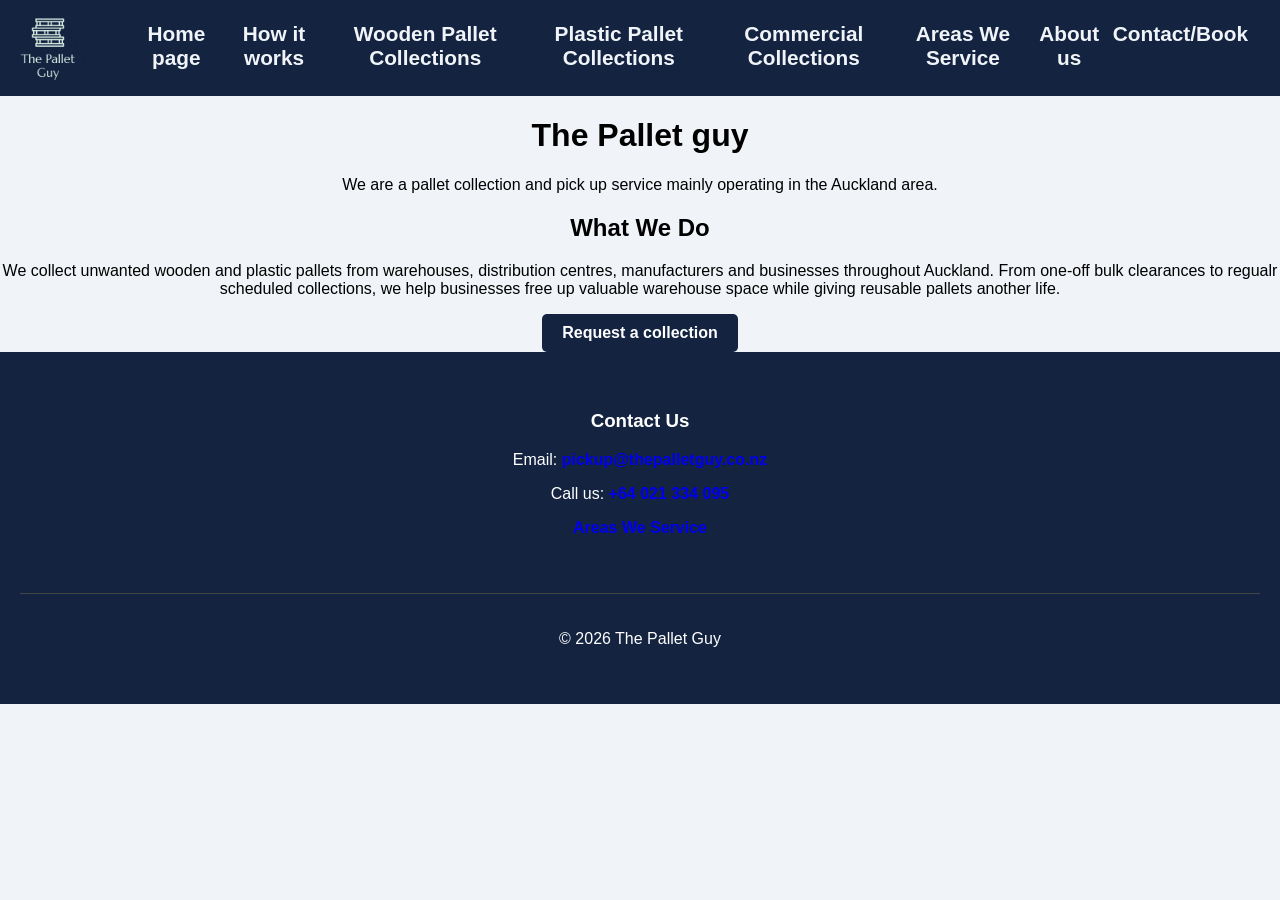
<file: index.html>
<html lang="en">
<head>
    <meta charset="UTF-8">
    <meta name="viewport" content="width=device-width, initial-scale=1.0">
    <title>Auckland Pallet Sales</title>
    <meta name="description" content="The Pallet Guy is an Auckland based pallet collection business that picks up wooden and plastic pallets recycling them and giving them a second life.">
    <!-- Link the CSS design sheet -->
    <link rel="stylesheet" href="style.css"> 
    <link rel="shortcut icon" type="image/x-icon" href="favicon.ico">
</head>
<body>
    <nav id="navbar">
      <img id="header-img" src="Logo.png">
      <ul>
        <li><a href="index.html">Home page</a></li>
        <li><a href="Pallet-Collection-Services.html">How it works</a></li>
        <li><a href="Wooden-Pallet-Collections.html">Wooden Pallet Collections</a></li>
        <li><a href="Plastic-Pallet-Collections.html">Plastic Pallet Collections</a></li>
        <li><a href="Commercial-Collections.html">Commercial Collections</a></li>
        <li><a href="Areas-We-Service.html">Areas We Service</a></li>
        <li><a href="About-Us.html">About us</a></li>
        <li><a href="Contact.html">Contact/Book</a></li>
      </ul>
    </nav>

    <h1>The Pallet guy</h1>

    <p>We are a pallet collection and pick up service mainly operating in the Auckland area.</p>

    <h2>What We Do</h2>

    <p>We collect unwanted wooden and plastic pallets from warehouses, distribution centres, manufacturers and businesses throughout Auckland. From one-off bulk clearances to regualr scheduled collections, we help businesses free up valuable warehouse space while giving reusable pallets another life.</p>

    <a href="Contact.html" class="button">Request a collection</a>

    <br>

    <script src="script.js"></script>
</body>
<footer>
    <div id="footer-container">
        <div id="footer-column">
            <h3>Contact Us</h3>
            <p>Email: <a href='mailto:pickup@thepalletguy.co.nz'>pickup@thepalletguy.co.nz</a></p>
            <p>Call us: <a href="tel:+6421334095">+64 021 334 095</a></p>
            <p><a href="Areas-We-Service.html">Areas We Service</a></p>
        </div>
    </div>
    <div id="footer-bottom">
        <p>© 2026 The Pallet Guy</p>
    </div>
</footer>
</html>
</file>
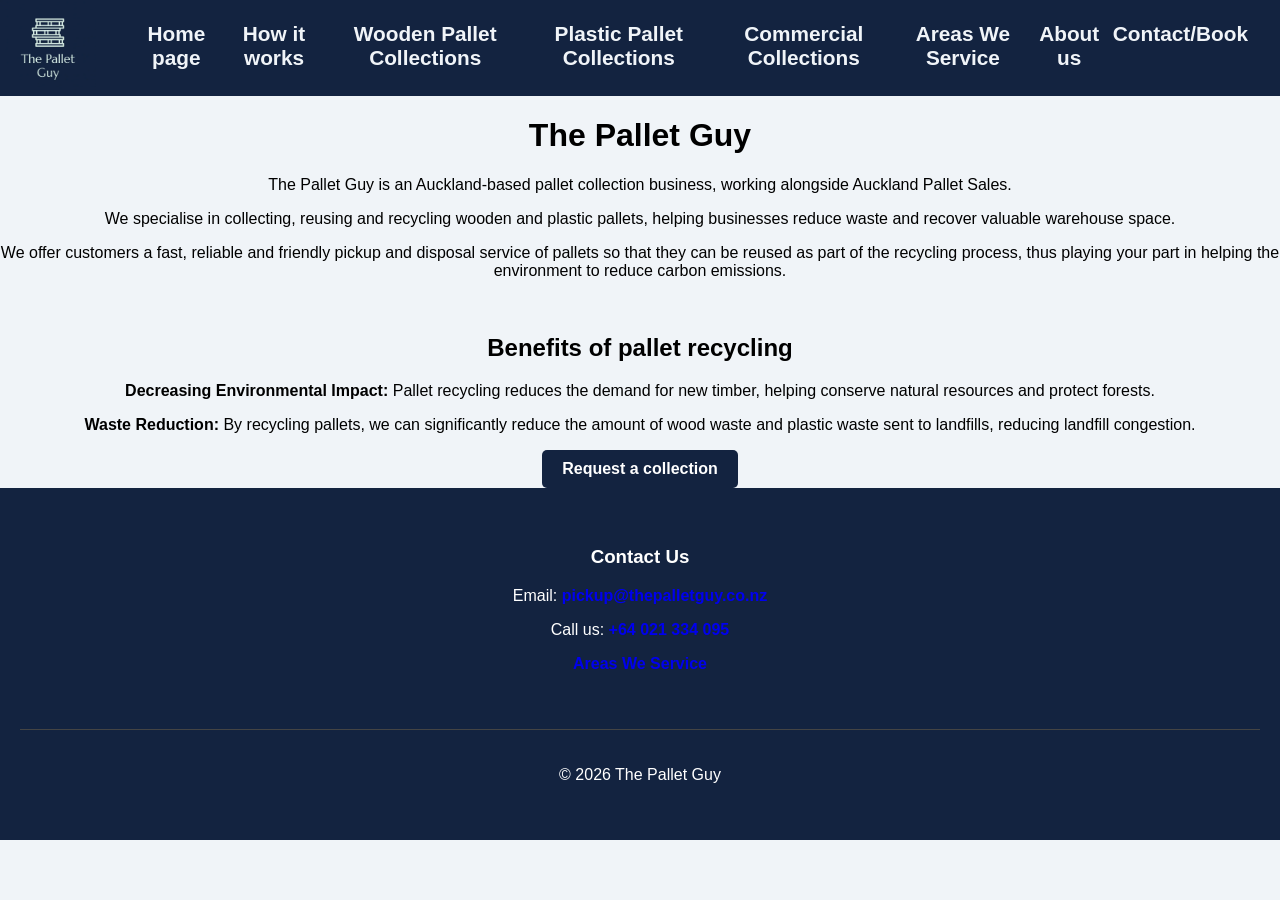
<file: About-Us.html>
<html lang="en">
<head>
    <meta charset="UTF-8">
    <meta name="viewport" content="width=device-width, initial-scale=1.0">
    <title>Auckland Pallet Sales</title>
    <meta name="description" content="The Pallet Guy is an Auckland based pallet collection business that picks up wooden and plastic pallets recycling them and giving them a second life.">
    <!-- Link the CSS design sheet -->
    <link rel="stylesheet" href="style.css"> 
    <link rel="shortcut icon" type="image/x-icon" href="favicon.ico">
</head>
<body>
    <nav id="navbar">
      <img id="header-img" src="Logo.png">
      <ul>
        <li><a href="index.html">Home page</a></li>
        <li><a href="Pallet-Collection-Services.html">How it works</a></li>
        <li><a href="Wooden-Pallet-Collections.html">Wooden Pallet Collections</a></li>
        <li><a href="Plastic-Pallet-Collections.html">Plastic Pallet Collections</a></li>
        <li><a href="Commercial-Collections.html">Commercial Collections</a></li>
        <li><a href="Areas-We-Service.html">Areas We Service</a></li>
        <li><a href="About-Us.html">About us</a></li>
        <li><a href="Contact.html">Contact/Book</a></li>
      </ul>
    </nav>

    <h1>The Pallet Guy</h1>
    <p>The Pallet Guy is an Auckland-based pallet collection business, working alongside Auckland Pallet Sales.</p>
    <p>We specialise in collecting, reusing and recycling wooden and plastic pallets, helping businesses reduce waste and recover valuable warehouse space.</p>
    <p> We offer customers a fast, reliable and friendly pickup and disposal service of pallets so that they can be reused as part of the recycling process, thus playing your part in helping the environment to reduce carbon emissions.</p>
    <br/>
    <h2>Benefits of pallet recycling</h2>
    <p><span id="bold">Decreasing Environmental Impact: </span>Pallet recycling reduces the demand for new timber, helping conserve natural resources and protect forests.</p>
    <p><span id="bold">Waste Reduction: </span>By recycling pallets, we can significantly reduce the amount of wood waste and plastic waste sent to landfills, reducing landfill congestion.</p>

    <a href="Contact.html" class="button">Request a collection</a>

    <script src="script.js"></script>
</body>
<footer>
    <div id="footer-container">
        <div id="footer-column">
            <h3>Contact Us</h3>
            <p>Email: <a href='mailto:pickup@thepalletguy.co.nz'>pickup@thepalletguy.co.nz</a></p>
            <p>Call us: <a href="tel:+6421334095">+64 021 334 095</a></p>
            <p><a href="Areas-We-Service.html">Areas We Service</a></p>
        </div>
    </div>
    <div id="footer-bottom">
        <p>© 2026 The Pallet Guy</p>
    </div>
</footer>
</html>
</file>
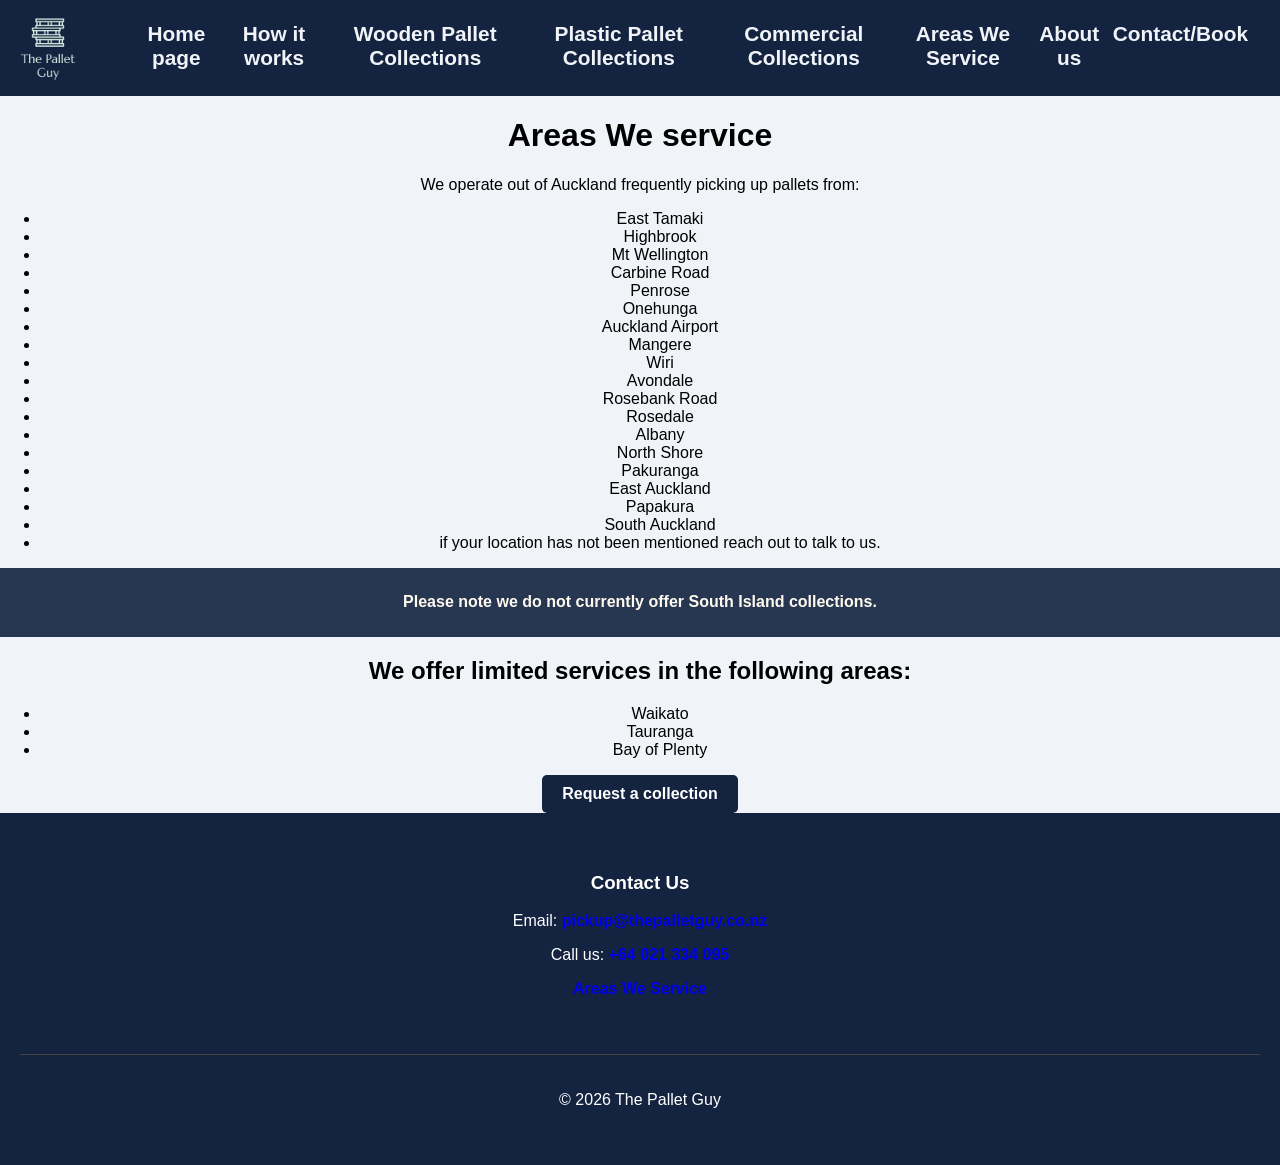
<file: Areas-We-Service.html>
<html lang="en">
<head>
    <meta charset="UTF-8">
    <meta name="viewport" content="width=device-width, initial-scale=1.0">
    <title>Auckland Pallet Sales</title>
    <meta name="description" content="The Pallet Guy is an Auckland based pallet collection business that picks up wooden and plastic pallets recycling them and giving them a second life.">
    <!-- Link the CSS design sheet -->
    <link rel="stylesheet" href="style.css"> 
    <link rel="shortcut icon" type="image/x-icon" href="favicon.ico">
</head>
<body>
    <nav id="navbar">
      <img id="header-img" src="Logo.png">
      <ul>
        <li><a href="index.html">Home page</a></li>
        <li><a href="Pallet-Collection-Services.html">How it works</a></li>
        <li><a href="Wooden-Pallet-Collections.html">Wooden Pallet Collections</a></li>
        <li><a href="Plastic-Pallet-Collections.html">Plastic Pallet Collections</a></li>
        <li><a href="Commercial-Collections.html">Commercial Collections</a></li>
        <li><a href="Areas-We-Service.html">Areas We Service</a></li>
        <li><a href="About-Us.html">About us</a></li>
        <li><a href="Contact.html">Contact/Book</a></li>
      </ul>
    </nav>

    <h1>Areas We service</h1>

    <p>We operate out of Auckland frequently picking up pallets from:</p>
    <ul>
        <li>East Tamaki</li>
        <li>Highbrook</li>
        <li>Mt Wellington</li>
        <li>Carbine Road</li>
        <li>Penrose</li>
        <li>Onehunga</li>
        <li>Auckland Airport</li>
        <li>Mangere</li>
        <li>Wiri</li>
        <li>Avondale</li>
        <li>Rosebank Road</li>
        <li>Rosedale</li>
        <li>Albany</li>
        <li>North Shore</li>
        <li>Pakuranga</li>
        <li>East Auckland</li>
        <li>Papakura</li>
        <li>South Auckland</li>
        <li>if your location has not been mentioned reach out to talk to us.</li>
    </ul>

    <p id="bold" class="banner">Please note we do not currently offer South Island collections.</p>

    <h2>We offer limited services in the following areas:</h2>
    <ul>
        <li>Waikato</li>
        <li>Tauranga</li>
        <li>Bay of Plenty</li>
    </ul>

    <a href="Contact.html" class="button">Request a collection</a>

    <script src="script.js"></script>
</body>
<footer>
    <div id="footer-container">
        <div id="footer-column">
            <h3>Contact Us</h3>
            <p>Email: <a href='mailto:pickup@thepalletguy.co.nz'>pickup@thepalletguy.co.nz</a></p>
            <p>Call us: <a href="tel:+6421334095">+64 021 334 095</a></p>
            <p><a href="Areas-We-Service.html">Areas We Service</a></p>
        </div>
    </div>
    <div id="footer-bottom">
        <p>© 2026 The Pallet Guy</p>
    </div>
</footer>
</html>
</file>
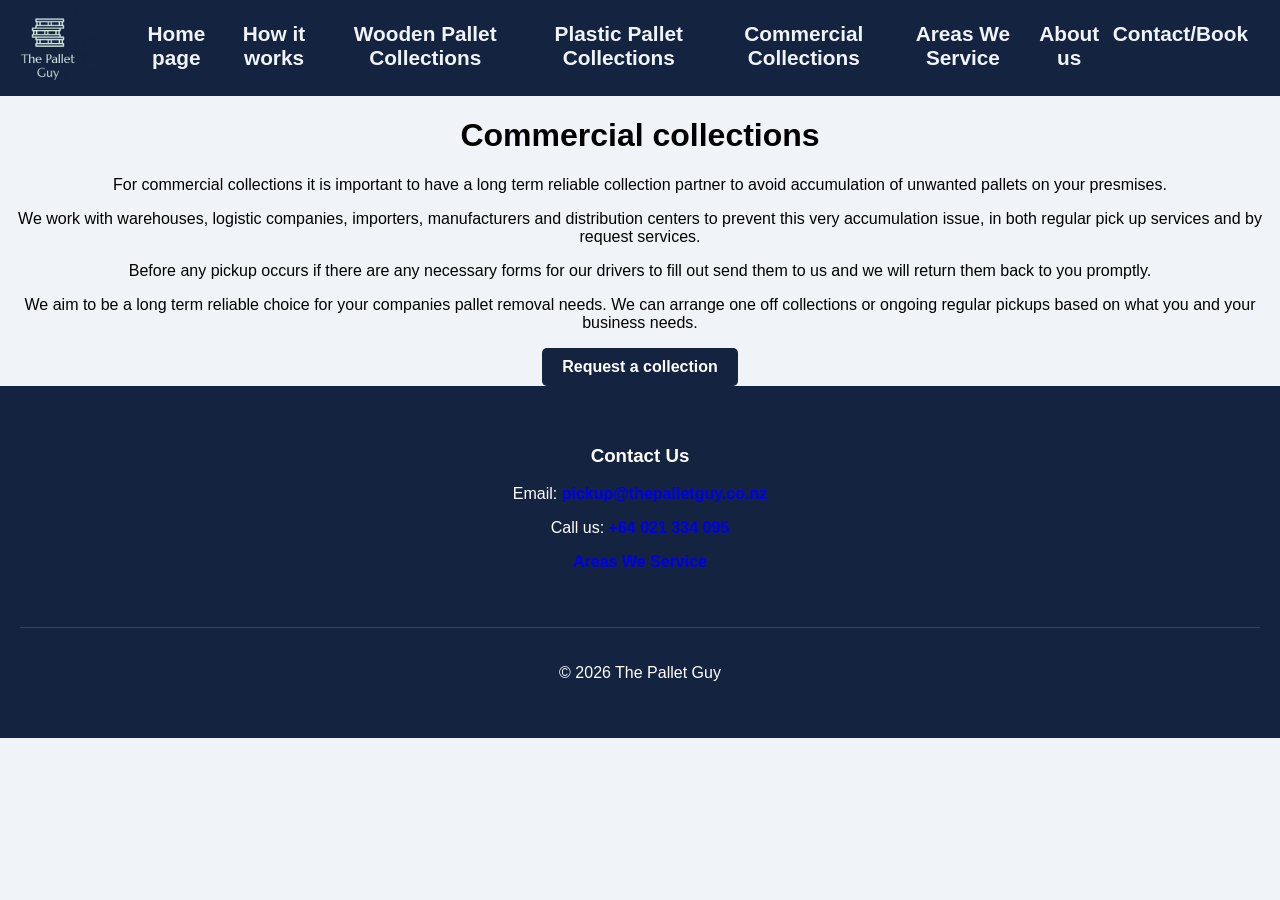
<file: Commercial-Collections.html>
<html lang="en">
<head>
    <meta charset="UTF-8">
    <meta name="viewport" content="width=device-width, initial-scale=1.0">
    <title>Auckland Pallet Sales</title>
    <meta name="description" content="The Pallet Guy is an Auckland based pallet collection business that picks up wooden and plastic pallets recycling them and giving them a second life.">
    <!-- Link the CSS design sheet -->
    <link rel="stylesheet" href="style.css"> 
    <link rel="shortcut icon" type="image/x-icon" href="favicon.ico">
</head>
<body>
    <nav id="navbar">
      <img id="header-img" src="Logo.png">
      <ul>
        <li><a href="index.html">Home page</a></li>
        <li><a href="Pallet-Collection-Services.html">How it works</a></li>
        <li><a href="Wooden-Pallet-Collections.html">Wooden Pallet Collections</a></li>
        <li><a href="Plastic-Pallet-Collections.html">Plastic Pallet Collections</a></li>
        <li><a href="Commercial-Collections.html">Commercial Collections</a></li>
        <li><a href="Areas-We-Service.html">Areas We Service</a></li>
        <li><a href="About-Us.html">About us</a></li>
        <li><a href="Contact.html">Contact/Book</a></li>
      </ul>
    </nav>

    <h1>Commercial collections</h1>
    <p>For commercial collections it is important to have a long term reliable collection partner to avoid accumulation of unwanted pallets on your presmises.</p>
    <p>We work with warehouses, logistic companies, importers, manufacturers and distribution centers to prevent this very accumulation issue, in both regular pick up services and by request services.</p>
    <p>Before any pickup occurs if there are any necessary forms for our drivers to fill out send them to us and we will return them back to you promptly.</p>
    <p>We aim to be a long term reliable choice for your companies pallet removal needs. We can arrange one off collections or ongoing regular pickups based on what you and your business needs.</p>
    
    <a href="Contact.html" class="button">Request a collection</a>

    <script src="script.js"></script>
</body>
<footer>
    <div id="footer-container">
        <div id="footer-column">
            <h3>Contact Us</h3>
            <p>Email: <a href='mailto:pickup@thepalletguy.co.nz'>pickup@thepalletguy.co.nz</a></p>
            <p>Call us: <a href="tel:+6421334095">+64 021 334 095</a></p>
            <p><a href="Areas-We-Service.html">Areas We Service</a></p>
        </div>
    </div>
    <div id="footer-bottom">
        <p>© 2026 The Pallet Guy</p>
    </div>
</footer>
</html>
</file>
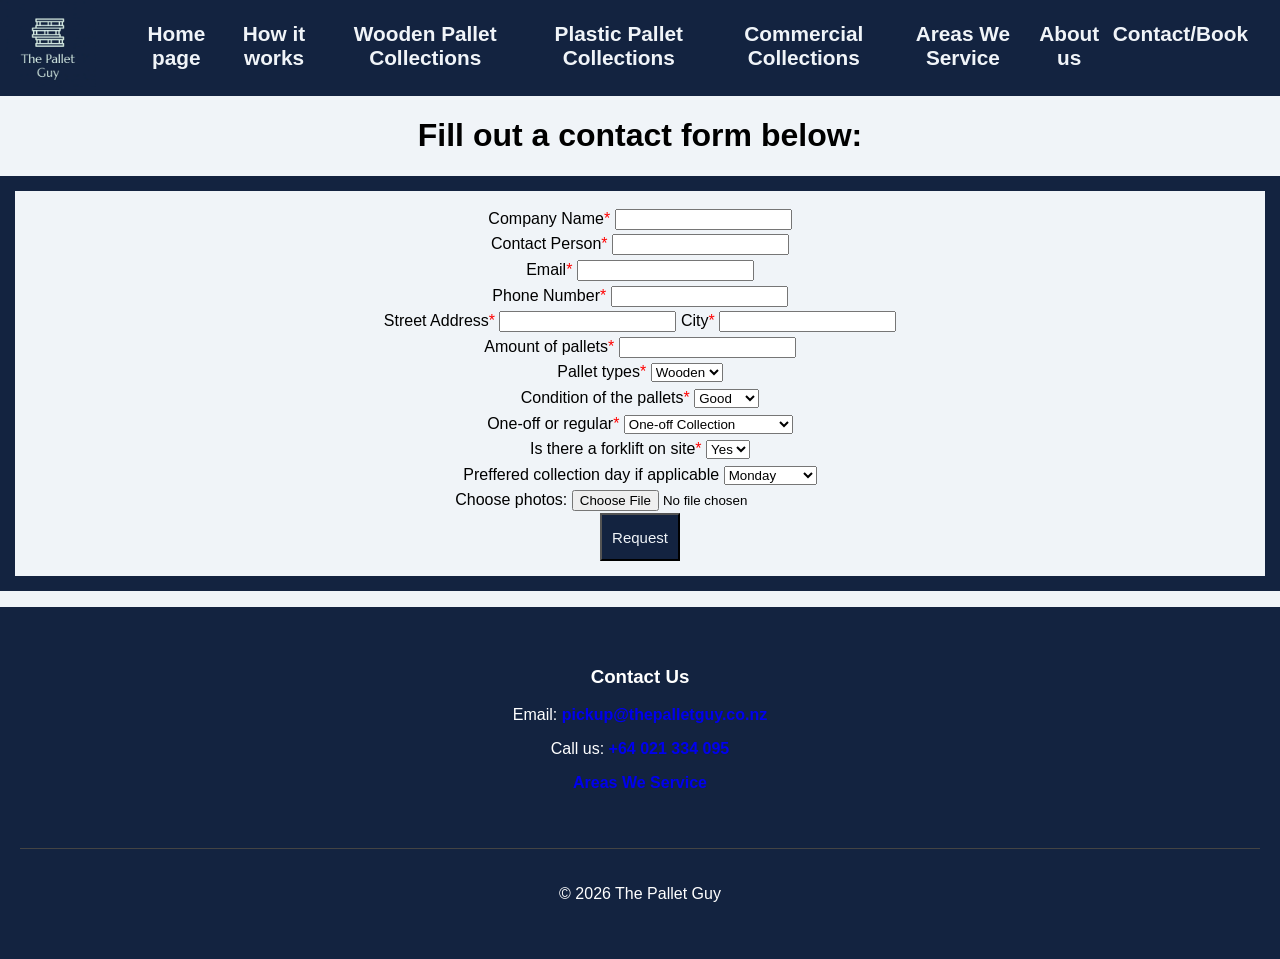
<file: Contact.html>
<html lang="en">
<head>
    <meta charset="UTF-8">
    <meta name="viewport" content="width=device-width, initial-scale=1.0">
    <title>Auckland Pallet Sales</title>
    <meta name="description" content="The Pallet Guy is an Auckland based pallet collection business that picks up wooden and plastic pallets recycling them and giving them a second life.">
    <!-- Link the CSS design sheet -->
    <link rel="stylesheet" href="style.css"> 
    <link rel="shortcut icon" type="image/x-icon" href="favicon.ico">
</head>
<body>
    <nav id="navbar">
      <img id="header-img" src="Logo.png">
      <ul>
        <li><a href="index.html">Home page</a></li>
        <li><a href="Pallet-Collection-Services.html">How it works</a></li>
        <li><a href="Wooden-Pallet-Collections.html">Wooden Pallet Collections</a></li>
        <li><a href="Plastic-Pallet-Collections.html">Plastic Pallet Collections</a></li>
        <li><a href="Commercial-Collections.html">Commercial Collections</a></li>
        <li><a href="Areas-We-Service.html">Areas We Service</a></li>
        <li><a href="About-Us.html">About us</a></li>
        <li><a href="Contact.html">Contact/Book</a></li>
      </ul>
    </nav>

    <h1>Fill out a contact form below:</h1>

    <form id="request" action="https://api.web3forms.com/submit" method="POST">
        <input type="hidden" name="access_key" value="7cbbb0e0-6e16-461c-8761-504bc1d5c0fe">
        <div>
            <label for="company">Company Name</label><p id='red'>*</p>
            <input id="company" type="text" name="company" />
        </div>
        <div>
            <label for="contact-name">Contact Person</label><p id='red'>*</p>
            <input id="contact-name" type="text" name="contact-name" required/>
        </div>
        <div>
            <label for="email">Email</label><p id='red'>*</p>
            <input id="email" type="email" name="email" required/>
        </div>
        <div>
            <label for="number">Phone Number</label><p id='red'>*</p>
            <input id="number" type="tel" name="number" required/>
        </div>
        <div>
            <label for="street">Street Address</label><p id='red'>*</p>
            <input type="text" id="street" name="street" autocomplete="street-address" required>
            <label for="city">City</label><p id='red'>*</p>
            <input type="text" id="city" name="city" autocomplete="address-level2" required>
        </div>
        <div>
            <label for="quantity">Amount of pallets</label><p id='red'>*</p>
            <input id="quantity" type="number" name="quantity" required>
        </div>
        <div>
            <label for="type">Pallet types</label><p id='red'>*</p>
            <select name="type" id="type" required>
                <option value="wood">Wooden</option>
                <option value="plastic">Plastic</option>
                <option value="mixed">Mixed</option>
            </select>
        </div>
        <div>
            <label for="condition">Condition of the pallets</label><p id='red'>*</p>
            <select name="condition" id="condition" required>
                <option value="good">Good</option>
                <option value="Fair">Fair</option>
                <option value="mixed">Mixed</option>
                <option value="broken">Broken</option>
            </select>
        </div>
        <div>
            <label for="frequency">One-off or regular</label><p id='red'>*</p>
            <select name="frequency" id="frequency" required>
                <option value="oneTime">One-off Collection</option>
                <option value="regular">Regular ongoing pickups</option>
            </select>
        </div>
        <div>
            <label for="forklift">Is there a forklift on site</label><p id='red'>*</p>
            <select name="forklift" id="forklift" required>
                <option value="yes">Yes</option>
                <option value="no">No</option>
            </select>
        </div>
        <div>
            <label for="date">Preffered collection day if applicable</label>
            <select id="weekday" name="weekday">
                <option value="monday">Monday</option>
                <option value="tuesday">Tuesday</option>
                <option value="wednesday">Wednesday</option>
                <option value="thurday">Thursday</option>
                <option value="friday">Friday</option>
                <option value="saturday">Saturday</option>
                <option value="sunday">Sunday</option>
            </select>
        </div>
        <div>
            <label for="photo-upload">Choose photos:</label>
            <input type="file" id="photo-upload" name="photo" accept="image/*"/>
        </div>
        <div>
            <button type="submit" id="button">Request</button>
        </div>
    </form>
    
    <script src="script.js">
                
const company = document.getElementById("company");
const Btn = document.querySelector("#button");
const message = "Congratulations! Your form has been submitted. We will get back to you as soon as possible.";
const contact = document.getElementById("contact-name");
const Email = document.getElementById("email");
const number = document.getElementById("number");
const street = document.getElementById("street");
const quantity = document.getElementById("quantity");
const form = document.getElementById('request');

Btn.addEventListener("click", () => {
    if (company.value === null || company.value === "") {
        alert("Please enter your companys name.");
        return;
    }else if (contact.value === null || contact.value === "") {
        alert("Please enter your contacts name.");
        return;
    }else if (Email.value === null || Email.value === "") {
        alert("Please enter your contact email.");
        return;
    }else if (number.value === null || number.value === "") {
        alert("Please enter your contact phone number.");
        return;
    }else if (street.value === null || street.value === "") {
        alert("Please enter your street address.");
        return;
    }else if (quantity.value === null || quantity.value === "" || quantity.value===null || quantity.value<=0) {
        alert("Please enter the amount of pallets for pickup.");
        return;
    }else {
        form.submit();
        alert("Thank you for your submission, " + orderName.value + ". We will get back to you as soon as possible.");
        return;
    }
}
)
    </script>

</body>
<footer>
    <div id="footer-container">
        <div id="footer-column">
            <h3>Contact Us</h3>
            <p>Email: <a href='mailto:pickup@thepalletguy.co.nz'>pickup@thepalletguy.co.nz</a></p>
            <p>Call us: <a href="tel:+6421334095">+64 021 334 095</a></p>
            <p><a href="Areas-We-Service.html">Areas We Service</a></p>
        </div>
    </div>
    <div id="footer-bottom">
        <p>© 2026 The Pallet Guy</p>
    </div>
</footer>
</html>
</file>
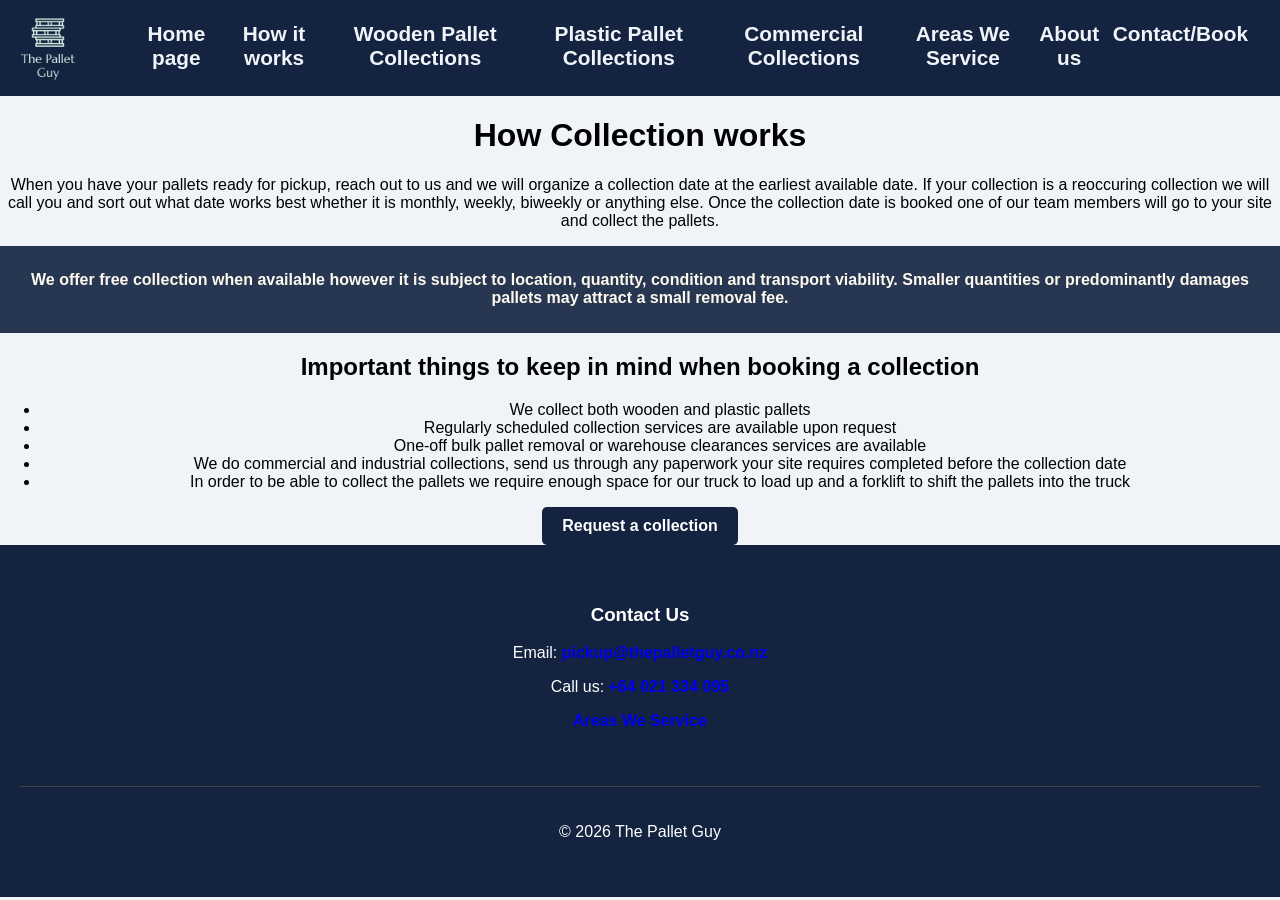
<file: Pallet-Collection-Services.html>
<html lang="en">
<head>
    <meta charset="UTF-8">
    <meta name="viewport" content="width=device-width, initial-scale=1.0">
    <title>Auckland Pallet Sales</title>
    <meta name="description" content="The Pallet Guy is an Auckland based pallet collection business that picks up wooden and plastic pallets recycling them and giving them a second life.">
    <!-- Link the CSS design sheet -->
    <link rel="stylesheet" href="style.css"> 
    <link rel="shortcut icon" type="image/x-icon" href="favicon.ico">
</head>
<body>
    <nav id="navbar">
      <img id="header-img" src="Logo.png">
      <ul>
        <li><a href="index.html">Home page</a></li>
        <li><a href="Pallet-Collection-Services.html">How it works</a></li>
        <li><a href="Wooden-Pallet-Collections.html">Wooden Pallet Collections</a></li>
        <li><a href="Plastic-Pallet-Collections.html">Plastic Pallet Collections</a></li>
        <li><a href="Commercial-Collections.html">Commercial Collections</a></li>
        <li><a href="Areas-We-Service.html">Areas We Service</a></li>
        <li><a href="About-Us.html">About us</a></li>
        <li><a href="Contact.html">Contact/Book</a></li>
      </ul>
    </nav>

    <h1>How Collection works</h1>
    
    <p>When you have your pallets ready for pickup, reach out to us and we will organize a collection date at the earliest available date. If your collection is a reoccuring collection we will call you and sort out what date works best whether it is monthly, weekly, biweekly or anything else. Once the collection date is booked one of our team members will go to your site and collect the pallets.</p>
    <p id="bold" class="banner">We offer free collection when available however it is subject to location, quantity, condition and transport viability. Smaller quantities or predominantly damages pallets may attract a small removal fee.</p>
    
    <h2>Important things to keep in mind when booking a collection</h2>
    <ul>
        <li>We collect both wooden and plastic pallets</li>
        <li>Regularly scheduled collection services are available upon request</li>
        <li>One-off bulk pallet removal or warehouse clearances services are available</li>
        <li>We do commercial and industrial collections, send us through any paperwork your site requires completed before the collection date</li>
        <li>In order to be able to collect the pallets we require enough space for our truck to load up and a forklift to shift the pallets into the truck</li>
    </ul>

    <a href="Contact.html" class="button">Request a collection</a>
    
    <script src="script.js"></script>
</body>
<footer>
    <div id="footer-container">
        <div id="footer-column">
            <h3>Contact Us</h3>
            <p>Email: <a href='mailto:pickup@thepalletguy.co.nz'>pickup@thepalletguy.co.nz</a></p>
            <p>Call us: <a href="tel:+6421334095">+64 021 334 095</a></p>
            <p><a href="Areas-We-Service.html">Areas We Service</a></p>
        </div>
    </div>
    <div id="footer-bottom">
        <p>© 2026 The Pallet Guy</p>
    </div>
</footer>
</html>
</file>
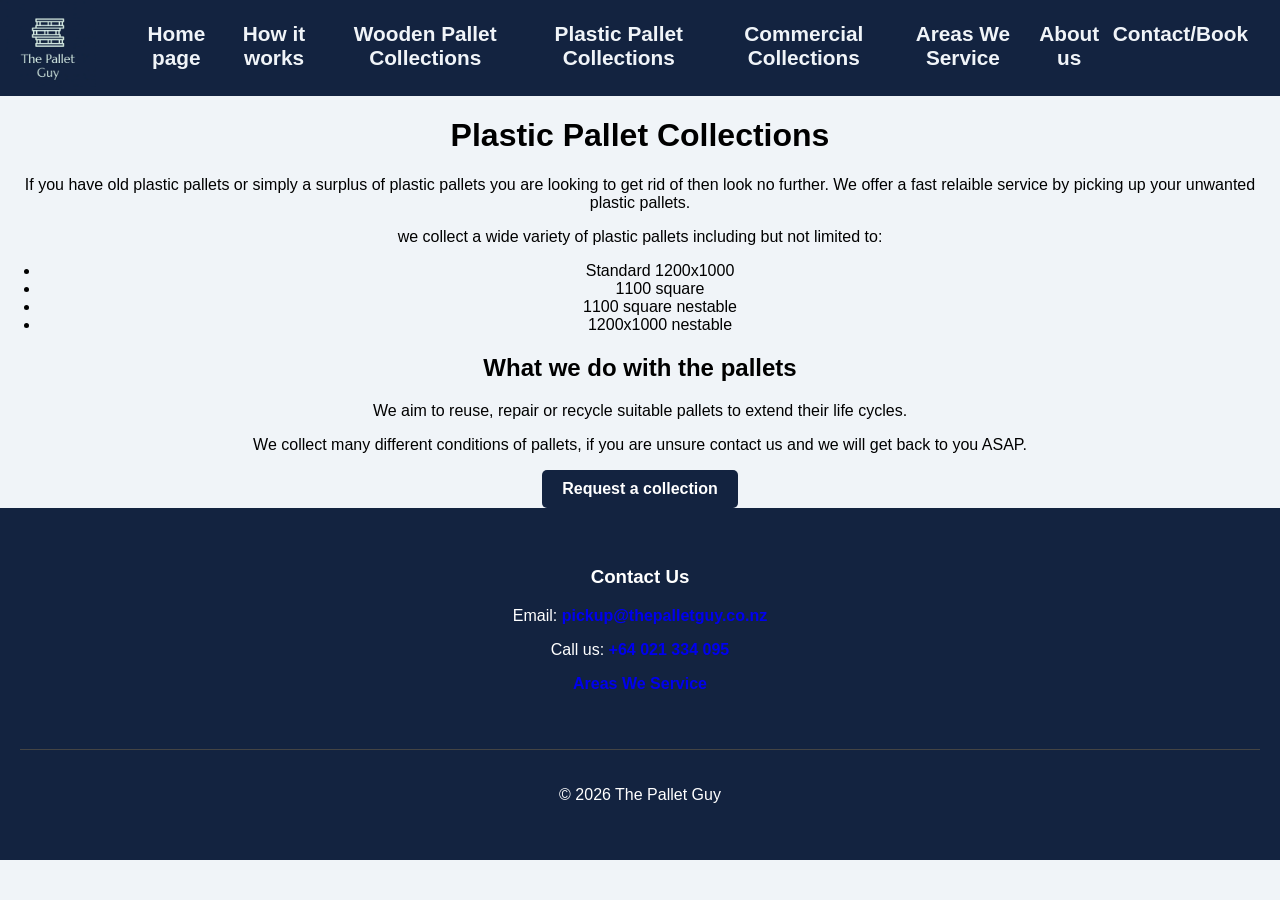
<file: Plastic-Pallet-Collections.html>
<html lang="en">
<head>
    <meta charset="UTF-8">
    <meta name="viewport" content="width=device-width, initial-scale=1.0">
    <title>Auckland Pallet Sales</title>
    <meta name="description" content="The Pallet Guy is an Auckland based pallet collection business that picks up wooden and plastic pallets recycling them and giving them a second life.">
    <!-- Link the CSS design sheet -->
    <link rel="stylesheet" href="style.css"> 
    <link rel="shortcut icon" type="image/x-icon" href="favicon.ico">
</head>
<body>
    <nav id="navbar">
      <img id="header-img" src="Logo.png">
      <ul>
        <li><a href="index.html">Home page</a></li>
        <li><a href="Pallet-Collection-Services.html">How it works</a></li>
        <li><a href="Wooden-Pallet-Collections.html">Wooden Pallet Collections</a></li>
        <li><a href="Plastic-Pallet-Collections.html">Plastic Pallet Collections</a></li>
        <li><a href="Commercial-Collections.html">Commercial Collections</a></li>
        <li><a href="Areas-We-Service.html">Areas We Service</a></li>
        <li><a href="About-Us.html">About us</a></li>
        <li><a href="Contact.html">Contact/Book</a></li>
      </ul>
    </nav>

    <h1>Plastic Pallet Collections</h1>

    <p>If you have old plastic pallets or simply a surplus of plastic pallets you are looking to get rid of then look no further. We offer a fast relaible service by picking up your unwanted plastic pallets.</p>
    <p>we collect a wide variety of plastic pallets including but not limited to:</p>
    <ul>
        <li>Standard 1200x1000</li>
        <li>1100 square</li>
        <li>1100 square nestable</li>
        <li>1200x1000 nestable</li>
    </ul>

    <h2>What we do with the pallets</h2>
    <p>We aim to reuse, repair or recycle suitable pallets to extend their life cycles.</p>
    
    <p>We collect many different conditions of pallets, if you are unsure contact us and we will get back to you ASAP.</p>

    <!--Add photos of collections of plastic pallets in a carosell-->

    <a href="Contact.html" class="button">Request a collection</a>
    
    <script src="script.js"></script>
</body>
<footer>
    <div id="footer-container">
        <div id="footer-column">
            <h3>Contact Us</h3>
            <p>Email: <a href='mailto:pickup@thepalletguy.co.nz'>pickup@thepalletguy.co.nz</a></p>
            <p>Call us: <a href="tel:+6421334095">+64 021 334 095</a></p>
            <p><a href="Areas-We-Service.html">Areas We Service</a></p>
        </div>
    </div>
    <div id="footer-bottom">
        <p>© 2026 The Pallet Guy</p>
    </div>
</footer>
</html>
</file>
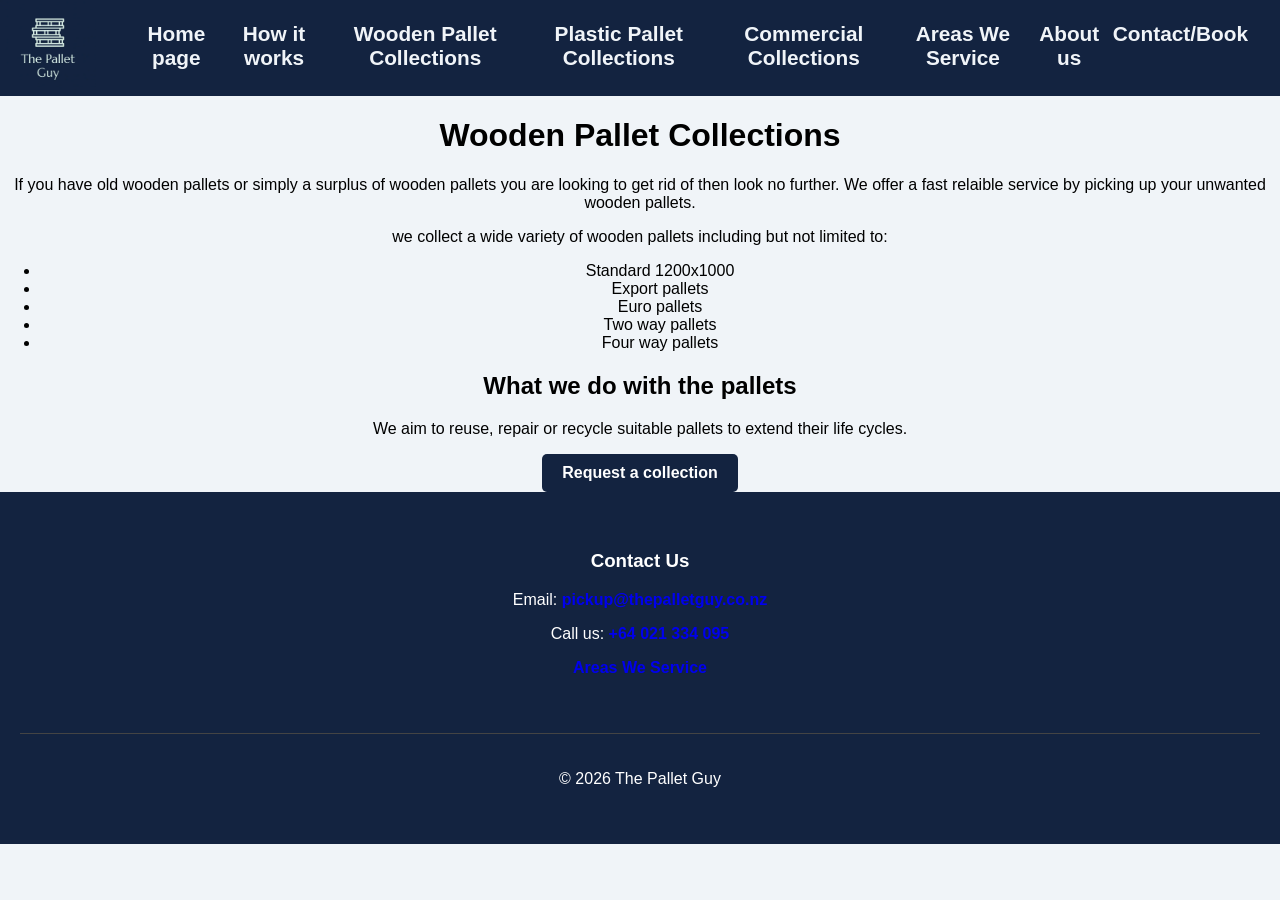
<file: Wooden-Pallet-Collections.html>
<html lang="en">
<head>
    <meta charset="UTF-8">
    <meta name="viewport" content="width=device-width, initial-scale=1.0">
    <title>Auckland Pallet Sales</title>
    <meta name="description" content="The Pallet Guy is an Auckland based pallet collection business that picks up wooden and plastic pallets recycling them and giving them a second life.">
    <!-- Link the CSS design sheet -->
    <link rel="stylesheet" href="style.css"> 
    <link rel="shortcut icon" type="image/x-icon" href="favicon.ico">
</head>
<body>
    <nav id="navbar">
      <img id="header-img" src="Logo.png">
      <ul>
        <li><a href="index.html">Home page</a></li>
        <li><a href="Pallet-Collection-Services.html">How it works</a></li>
        <li><a href="Wooden-Pallet-Collections.html">Wooden Pallet Collections</a></li>
        <li><a href="Plastic-Pallet-Collections.html">Plastic Pallet Collections</a></li>
        <li><a href="Commercial-Collections.html">Commercial Collections</a></li>
        <li><a href="Areas-We-Service.html">Areas We Service</a></li>
        <li><a href="About-Us.html">About us</a></li>
        <li><a href="Contact.html">Contact/Book</a></li>
      </ul>
    </nav>

    <h1>Wooden Pallet Collections</h1>

    <p>If you have old wooden pallets or simply a surplus of wooden pallets you are looking to get rid of then look no further. We offer a fast relaible service by picking up your unwanted wooden pallets.</p>
    <p>we collect a wide variety of wooden pallets including but not limited to:</p>
    <ul>
        <li>Standard 1200x1000</li>
        <li>Export pallets</li>
        <li>Euro pallets</li>
        <li>Two way pallets</li>
        <li>Four way pallets</li>
    </ul>

    <h2>What we do with the pallets</h2>
    <p>We aim to reuse, repair or recycle suitable pallets to extend their life cycles.</p>
    
    <!--Add photos of collections of wooden pallets in a carosell-->

    <a href="Contact.html" class="button">Request a collection</a>

    <script src="script.js"></script>
</body>
<footer>
    <div id="footer-container">
        <div id="footer-column">
            <h3>Contact Us</h3>
            <p>Email: <a href='mailto:pickup@thepalletguy.co.nz'>pickup@thepalletguy.co.nz</a></p>
            <p>Call us: <a href="tel:+6421334095">+64 021 334 095</a></p>
            <p><a href="Areas-We-Service.html">Areas We Service</a></p>
        </div>
    </div>
    <div id="footer-bottom">
        <p>© 2026 The Pallet Guy</p>
    </div>
</footer>
</html>
</file>
<file: style.css>
body {
    background-color: #f0f4f8;
    font-family: Arial, sans-serif;
    text-align: center;
    padding-top: 0px;
    margin: 0;
}

#bold{
    font-weight: bold;
}

.banner{
    background-color: rgba(19, 35, 64,0.9);
    padding: 2%;
    color: floralwhite;
}

#header-img{
  display:inline-block;
  justify-content:left;
  text-align:left;
  width:6rem;
  height:6rem;
}

#navbar ul {
  display: flex;
  list-style-type: none;
  gap: 0.7rem;
  width: 90%;
  justify-content: space-between;
  box-sizing: border-box;
  padding-top: 0.1rem;
}

#navbar{
  overflow-x:hidden;
  gap: 0rem;
  z-index:1;
  top:0px;
  min-width:auto;
  max-width: 100%;
  text-align: center;
  background-color:rgb(19, 35, 64);
  font-family:'Franklin Gothic Medium', 'Arial Narrow', Arial, sans-serif;
  color: #f0f4f8;
  display: flex;
  font-size: 1.3rem;
  box-sizing: border-box;
  text-decoration: none;
  a:visited {
    color:#f0f4f8;
    text-decoration: none;
    }
  a:link {
      color:#f0f4f8;
    text-decoration: none;
  }
}

a:link{
    font-weight: bold;
    text-decoration: none;
}

footer {
    background-color: rgb(19, 35, 64);
    color: #fff;
    padding: 40px 20px;
}

#footer-container {
    display: flex;
    flex-wrap: wrap; /* Allows columns to stack on small screens */
    justify-content: space-between;
    max-width: 1200px;
    margin: 0 auto;
}

#footer-column {
    flex: 1;
    min-width: 250px;
    margin-bottom: 20px;
    text-align: center;
}

#footer-bottom {
    text-align: center;
    border-top: 1px solid #444;
    margin-top: 20px;
    padding-top: 20px;
}

.button {
  display: inline-block;
  padding: 10px 20px;
  background-color: rgb(19, 35, 64);
  color: white;
  text-decoration: none;
  border-radius: 5px;
}

#red{
    color:red;
    display: inline;
}

form{
    border-color: rgb(19, 35, 64);
    border-width: 15px;
    border-style: solid;
    padding: 15px;
    line-height: 1.6rem;
}

label{
    display: inline;
}

button{
    background-color: rgb(19, 35, 64);
    font-family:Impact, Haettenschweiler, 'Arial Narrow Bold', sans-serif;
    color: #f0f4f8;
    font-size: 15px;
    width:5rem;
    height:3rem;
}

@media screen and (max-width:480px) {
    #navbar{
        gap:5px;
        font-size: 8px;
    }
    #header-img{
        width:60px;
        height:60px;
    }
}
</file>
